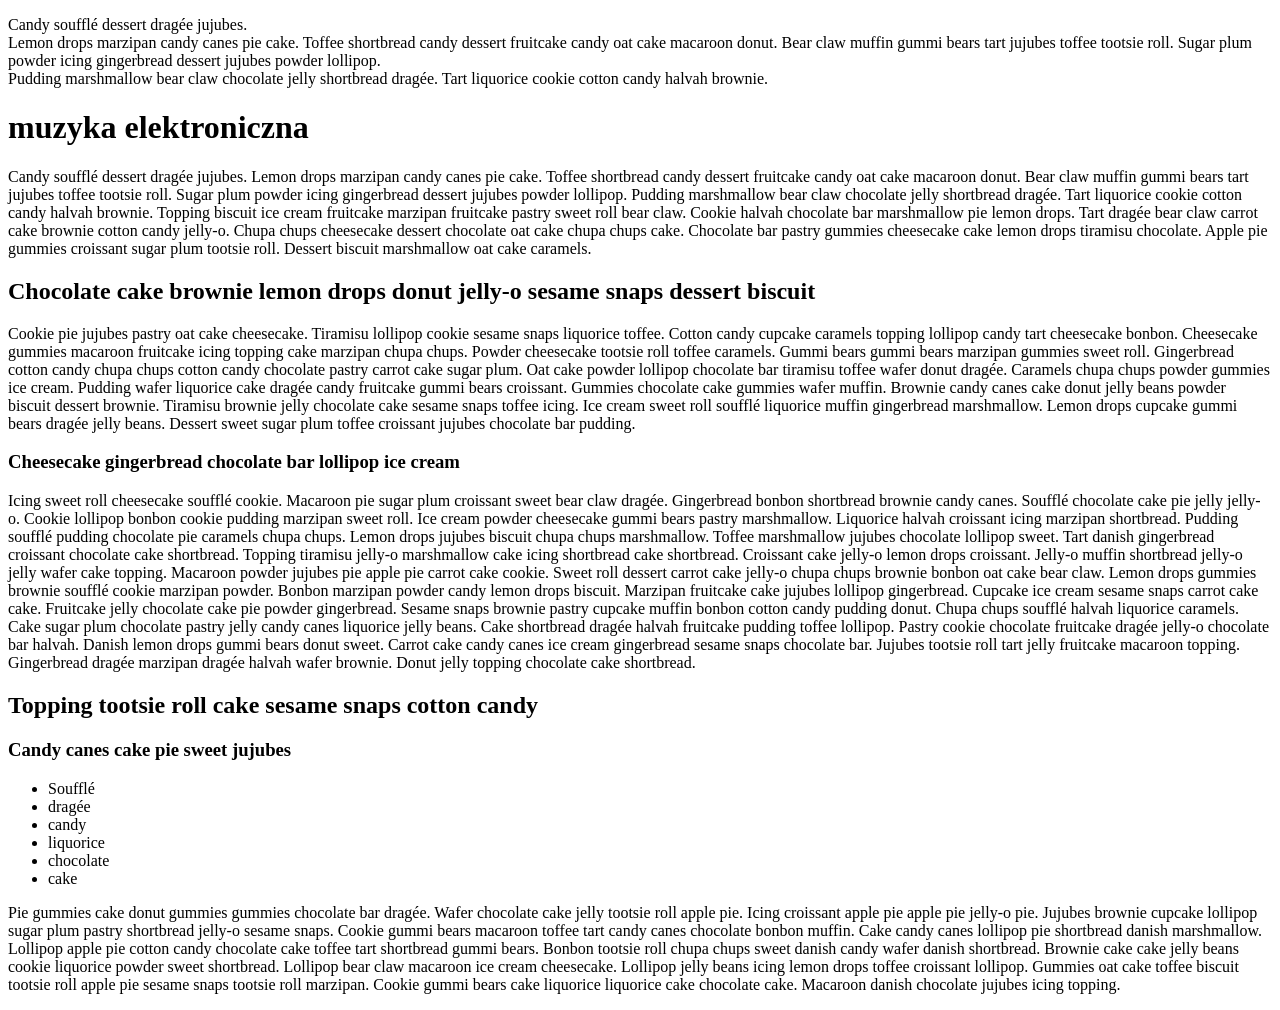
<file: index.html>
<!doctype html>
<html lang="en">
<head>
    <meta charset="UTF-8">
    <meta name="viewport" content="width=device-width, initial-scale=1">
    <title>Dmytro Ziailyk (55644) - PTW LAB A</title>

    <script src="//wi.arturk.pl/zen-style.js.php?styles[]=style-1&styles[]=style-2" defer></script>

    <link href="https://fonts.googleapis.com/css2?family=DotGothic16&display=swap" rel="stylesheet">
    <link href="https://fonts.googleapis.com/css2?family=Orbitron:wght@400;700&display=swap" rel="stylesheet"> <!-- nie jest potrzebny -->

    <link href="https://fonts.googleapis.com/css2?family=Oswald:wght@200..700&display=swap" rel="stylesheet">
</head>

<body>
<div class="microtext">
    <p>Candy soufflé dessert dragée jujubes. <br> Lemon drops marzipan candy canes pie cake. Toffee shortbread candy
        dessert fruitcake candy oat cake macaroon donut. Bear claw muffin gummi bears tart jujubes toffee tootsie
        roll. Sugar plum powder icing gingerbread dessert jujubes powder lollipop.<br> Pudding marshmallow bear claw
        chocolate jelly shortbread dragée. Tart liquorice cookie cotton candy halvah brownie.
</p>
</div>

<div id="headerBlock">
    <h1 class="header">muzyka elektroniczna</h1>
</div>

<div class="section">
    <div class="text">
        <p>Candy soufflé dessert dragée jujubes. Lemon drops marzipan candy canes pie cake. Toffee shortbread candy
            dessert fruitcake candy oat cake macaroon donut. Bear claw muffin gummi bears tart jujubes toffee tootsie
            roll. Sugar plum powder icing gingerbread dessert jujubes powder lollipop. Pudding marshmallow bear claw
            chocolate jelly shortbread dragée. Tart liquorice cookie cotton candy halvah brownie.

            Topping biscuit ice cream fruitcake marzipan fruitcake pastry sweet roll bear claw. Cookie halvah chocolate
            bar marshmallow pie lemon drops. Tart dragée bear claw carrot cake brownie cotton candy jelly-o. Chupa chups
            cheesecake dessert chocolate oat cake chupa chups cake. Chocolate bar pastry gummies cheesecake cake lemon
            drops tiramisu chocolate. Apple pie gummies croissant sugar plum tootsie roll. Dessert biscuit marshmallow
            oat cake caramels.</p>
    </div>
</div>

<div class="section">
    <div class="text">
        <h2>Chocolate cake brownie lemon drops donut jelly-o sesame snaps dessert biscuit</h2>
        <p>Cookie pie jujubes pastry oat cake cheesecake. Tiramisu lollipop cookie sesame snaps liquorice toffee. Cotton
            candy cupcake caramels topping lollipop candy tart cheesecake bonbon. Cheesecake gummies macaroon fruitcake
            icing topping cake marzipan chupa chups. Powder cheesecake tootsie roll toffee caramels. Gummi bears gummi
            bears marzipan gummies sweet roll.

            Gingerbread cotton candy chupa chups cotton candy chocolate pastry carrot cake sugar plum. Oat cake powder
            lollipop chocolate bar tiramisu toffee wafer donut dragée. Caramels chupa chups powder gummies ice cream.
            Pudding wafer liquorice cake dragée candy fruitcake gummi bears croissant. Gummies chocolate cake gummies
            wafer muffin. Brownie candy canes cake donut jelly beans powder biscuit dessert brownie. Tiramisu brownie
            jelly chocolate cake sesame snaps toffee icing. Ice cream sweet roll soufflé liquorice muffin gingerbread
            marshmallow. Lemon drops cupcake gummi bears dragée jelly beans. Dessert sweet sugar plum toffee croissant
            jujubes chocolate bar pudding.</p>
    </div>
</div>

<div class="section">
    <div class="text">
        <h3>Cheesecake gingerbread chocolate bar lollipop ice cream</h3>
        <p>Icing sweet roll cheesecake soufflé cookie. Macaroon pie sugar plum croissant sweet bear claw dragée.
            Gingerbread bonbon shortbread brownie candy canes. Soufflé chocolate cake pie jelly jelly-o. Cookie lollipop
            bonbon cookie pudding marzipan sweet roll. Ice cream powder cheesecake gummi bears pastry marshmallow.
            Liquorice halvah croissant icing marzipan shortbread.

            Pudding soufflé pudding chocolate pie caramels chupa chups. Lemon drops jujubes biscuit chupa chups
            marshmallow. Toffee marshmallow jujubes chocolate lollipop sweet. Tart danish gingerbread croissant
            chocolate cake shortbread. Topping tiramisu jelly-o marshmallow cake icing shortbread cake shortbread.
            Croissant cake jelly-o lemon drops croissant. Jelly-o muffin shortbread jelly-o jelly wafer cake topping.
            Macaroon powder jujubes pie apple pie carrot cake cookie. Sweet roll dessert carrot cake jelly-o chupa chups
            brownie bonbon oat cake bear claw.

            Lemon drops gummies brownie soufflé cookie marzipan powder. Bonbon marzipan powder candy lemon drops
            biscuit. Marzipan fruitcake cake jujubes lollipop gingerbread. Cupcake ice cream sesame snaps carrot cake
            cake. Fruitcake jelly chocolate cake pie powder gingerbread. Sesame snaps brownie pastry cupcake muffin
            bonbon cotton candy pudding donut. Chupa chups soufflé halvah liquorice caramels. Cake sugar plum chocolate
            pastry jelly candy canes liquorice jelly beans. Cake shortbread dragée halvah fruitcake pudding toffee
            lollipop.

            Pastry cookie chocolate fruitcake dragée jelly-o chocolate bar halvah. Danish lemon drops gummi bears donut
            sweet. Carrot cake candy canes ice cream gingerbread sesame snaps chocolate bar. Jujubes tootsie roll tart
            jelly fruitcake macaroon topping. Gingerbread dragée marzipan dragée halvah wafer brownie. Donut jelly
            topping chocolate cake shortbread.</p>
    </div>
</div>

<div class="section">
    <div class="text">
        <h2>Topping tootsie roll cake sesame snaps cotton candy</h2>
        <h3>Candy canes cake pie sweet jujubes</h3>

        <ul>
            <li>Soufflé</li>
            <li>dragée</li>
            <li>candy</li>
            <li>liquorice</li>
            <li>chocolate</li>
            <li>cake</li>
        </ul>

        <p>Pie gummies cake donut gummies gummies chocolate bar dragée. Wafer chocolate cake jelly tootsie roll apple
            pie. Icing croissant apple pie apple pie jelly-o pie.

            Jujubes brownie cupcake lollipop sugar plum pastry shortbread jelly-o sesame snaps. Cookie gummi bears
            macaroon toffee tart candy canes chocolate bonbon muffin. Cake candy canes lollipop pie shortbread danish
            marshmallow. Lollipop apple pie cotton candy chocolate cake toffee tart shortbread gummi bears.

            Bonbon tootsie roll chupa chups sweet danish candy wafer danish shortbread. Brownie cake cake jelly beans
            cookie liquorice powder sweet shortbread. Lollipop bear claw macaroon ice cream cheesecake.

            Lollipop jelly beans icing lemon drops toffee croissant lollipop. Gummies oat cake toffee biscuit tootsie
            roll apple pie sesame snaps tootsie roll marzipan. Cookie gummi bears cake liquorice liquorice cake
            chocolate cake. Macaroon danish chocolate jujubes icing topping.</p>
    </div>
</div>


</body>
</html>
</file>
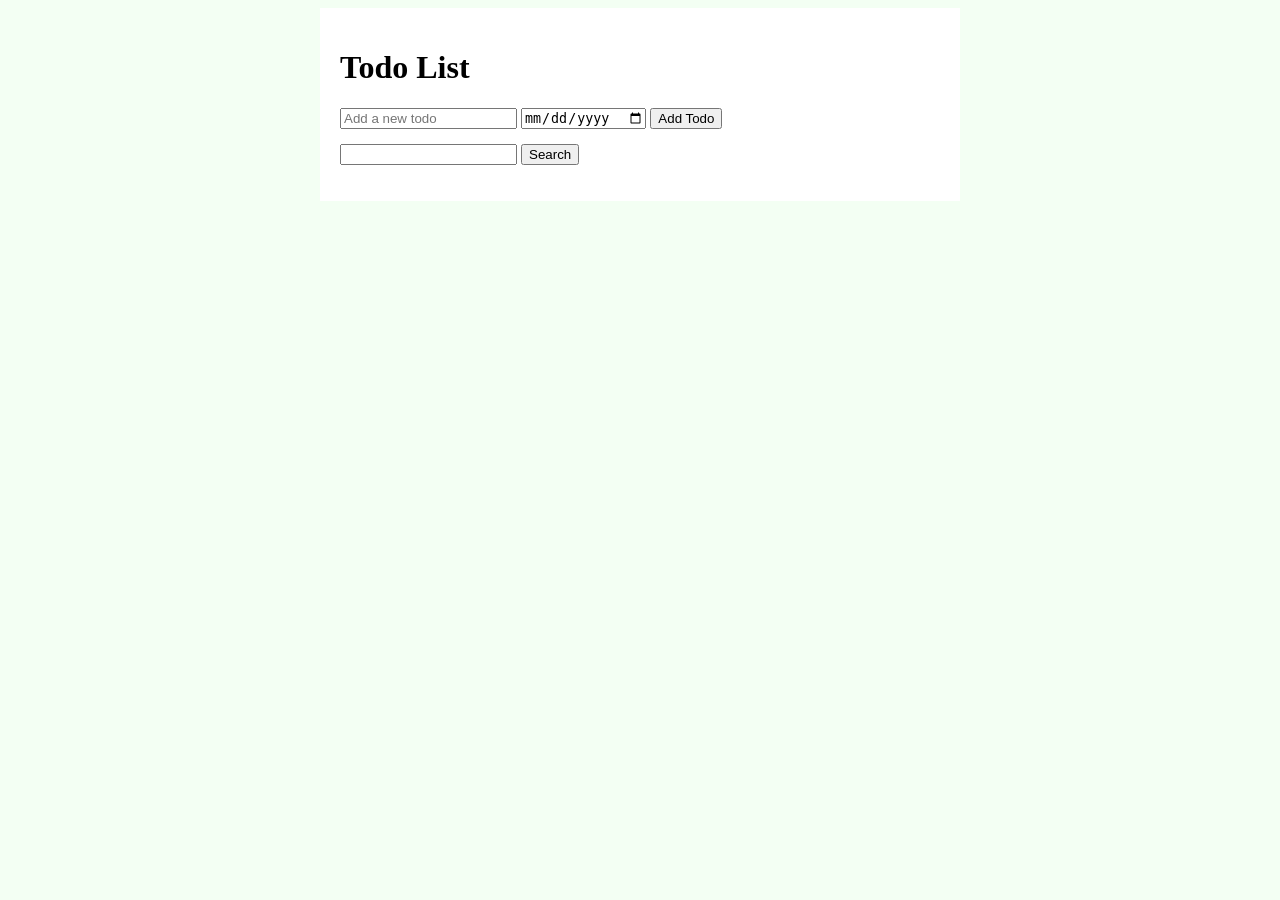
<file: lab-b/index.html>
<!doctype html>
<html lang="en">
<head>
    <meta charset="UTF-8">
    <meta name="viewport" content="width=device-width, initial-scale=1">
    <title>Dmytro Ziailyk (55644) - PTW LAB B</title>

    <link rel="stylesheet" href="styles.css" type="text/css">
    <script src="scripts.js" defer></script>
</head>
<body>
    <div class="container">
        <h1>Todo List</h1>
        <form id="todo-form">
            <input type="text" id="todo-input" placeholder="Add a new todo" required>
            <input type="date" id="due-date-input" required>
            <button type="submit">Add Todo</button>
        </form>

        <label for="site-search"></label>
        <input type="search" id="site-search" name="q" />
        <button>Search</button>


        <ul id="todo-list">
<!--            <li class="todo-item">-->
<!--                <input type="checkbox" class="todo-checkbox">-->
<!--                <span class="todo-text">Sample task 1</span>-->
<!--                <span class="due-date">2026-03-25</span>-->
<!--                <button class="delete-btn">Delete</button>-->
<!--            </li>-->
<!--            <li class="todo-item">-->
<!--                <input type="checkbox" class="todo-checkbox">-->
<!--                <span class="todo-text">Sample task 2</span>-->
<!--                <span class="due-date">2026-03-30</span>-->
<!--                <button class="delete-btn">Delete</button>-->
<!--            </li>-->
        </ul>
    </div>
</body>
</html>
</file>
<file: lab-b/styles.css>
body {
  background-color: #f3fff3;
}


.container{
  width: 600px;
  margin: auto;
  background-color: white;
  padding: 20px;
}

.todo-item{
  border-bottom: black;
  border-top: black;
  border-left: transparent;
  border-right: transparent;
  border-style: dashed;
  border-width: 1px;
  padding-top: 5px;
  padding-bottom: 5px;
}


.delete-btn{
  float: right;
}

.due-date{
  padding-left: 50%;
}

#todo-form{


}

#site-search{
  margin-top: 15px;

}

.todo-edit-input{
  border: none;
  background: transparent;
  font-size: inherit;
  font-family: inherit;
  padding: 0;
  margin: 0;
  width: 100%;
  outline: none;
}

.todo-edit-date-input{
  border: none;
  background: transparent;
  font-size: inherit;
  font-family: inherit;
  padding: 0;
  margin: 0;
  width: auto;
  outline: none;
}
</file>
